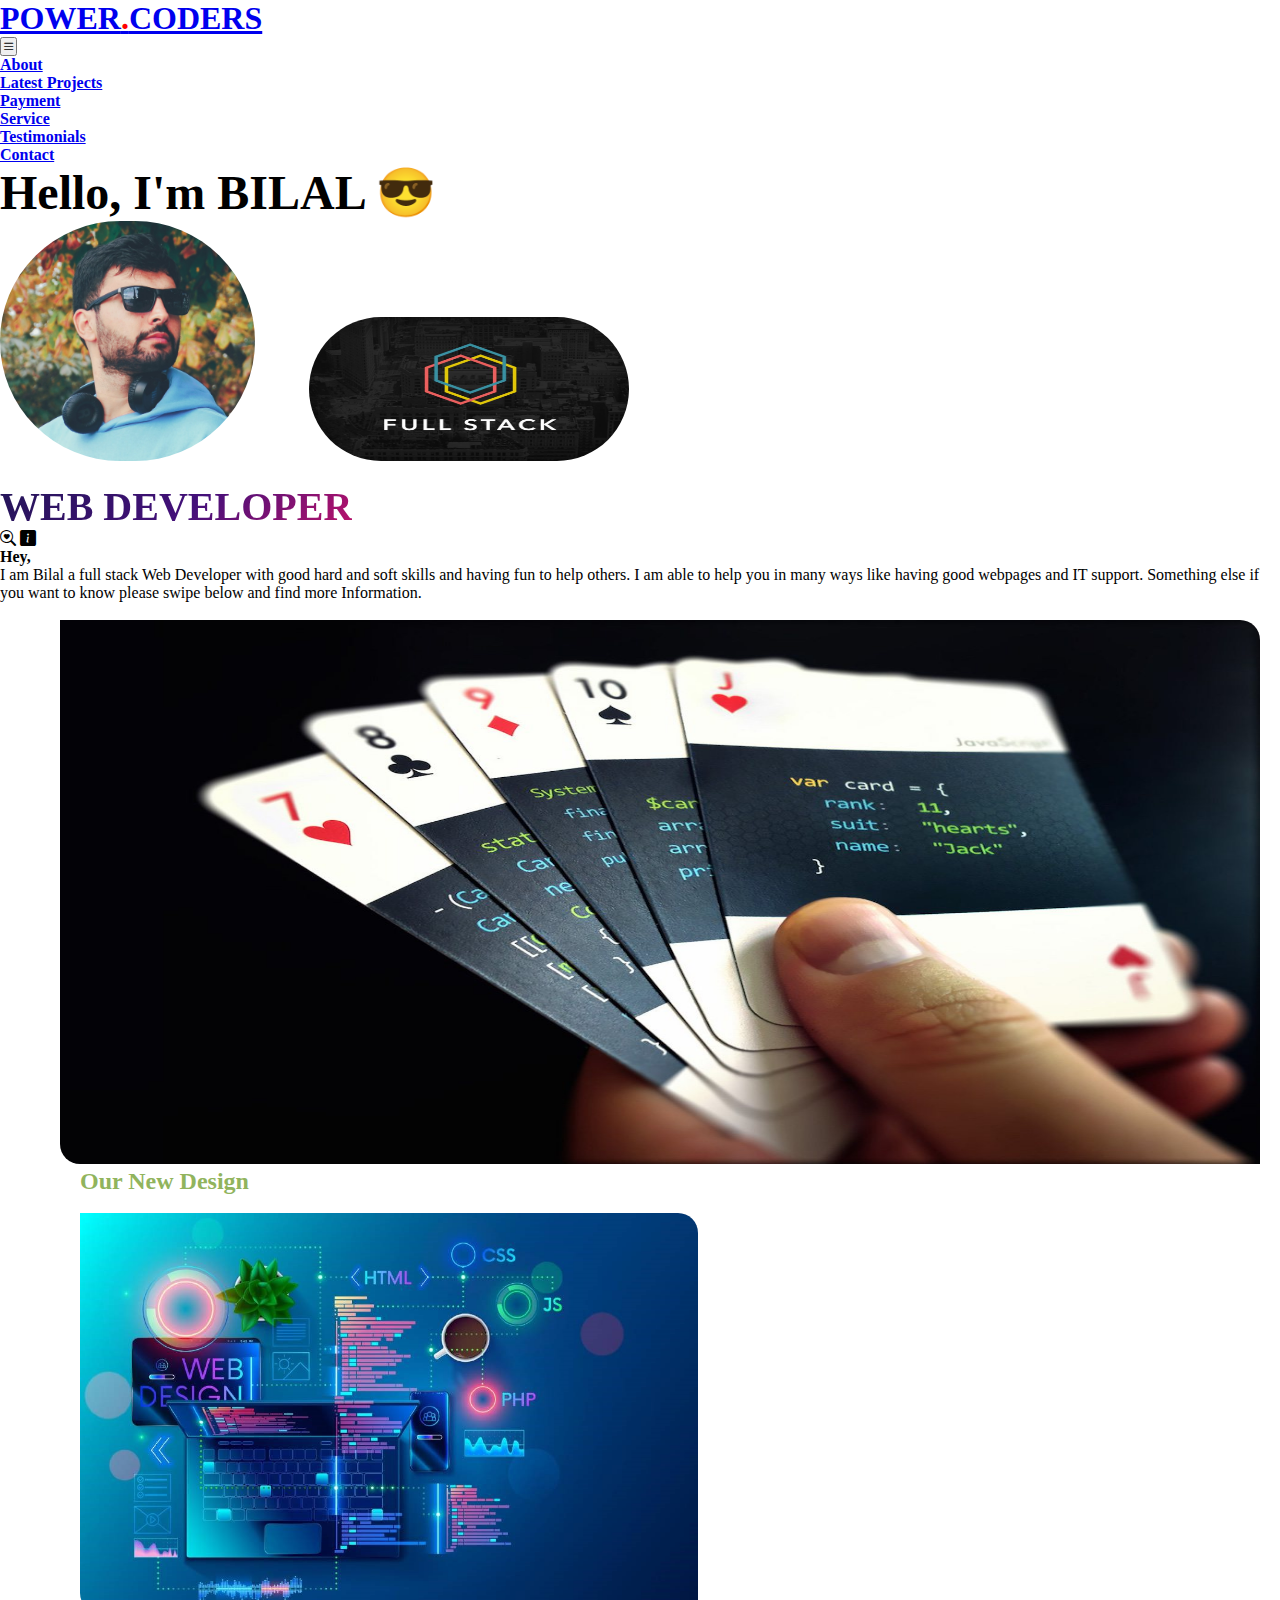
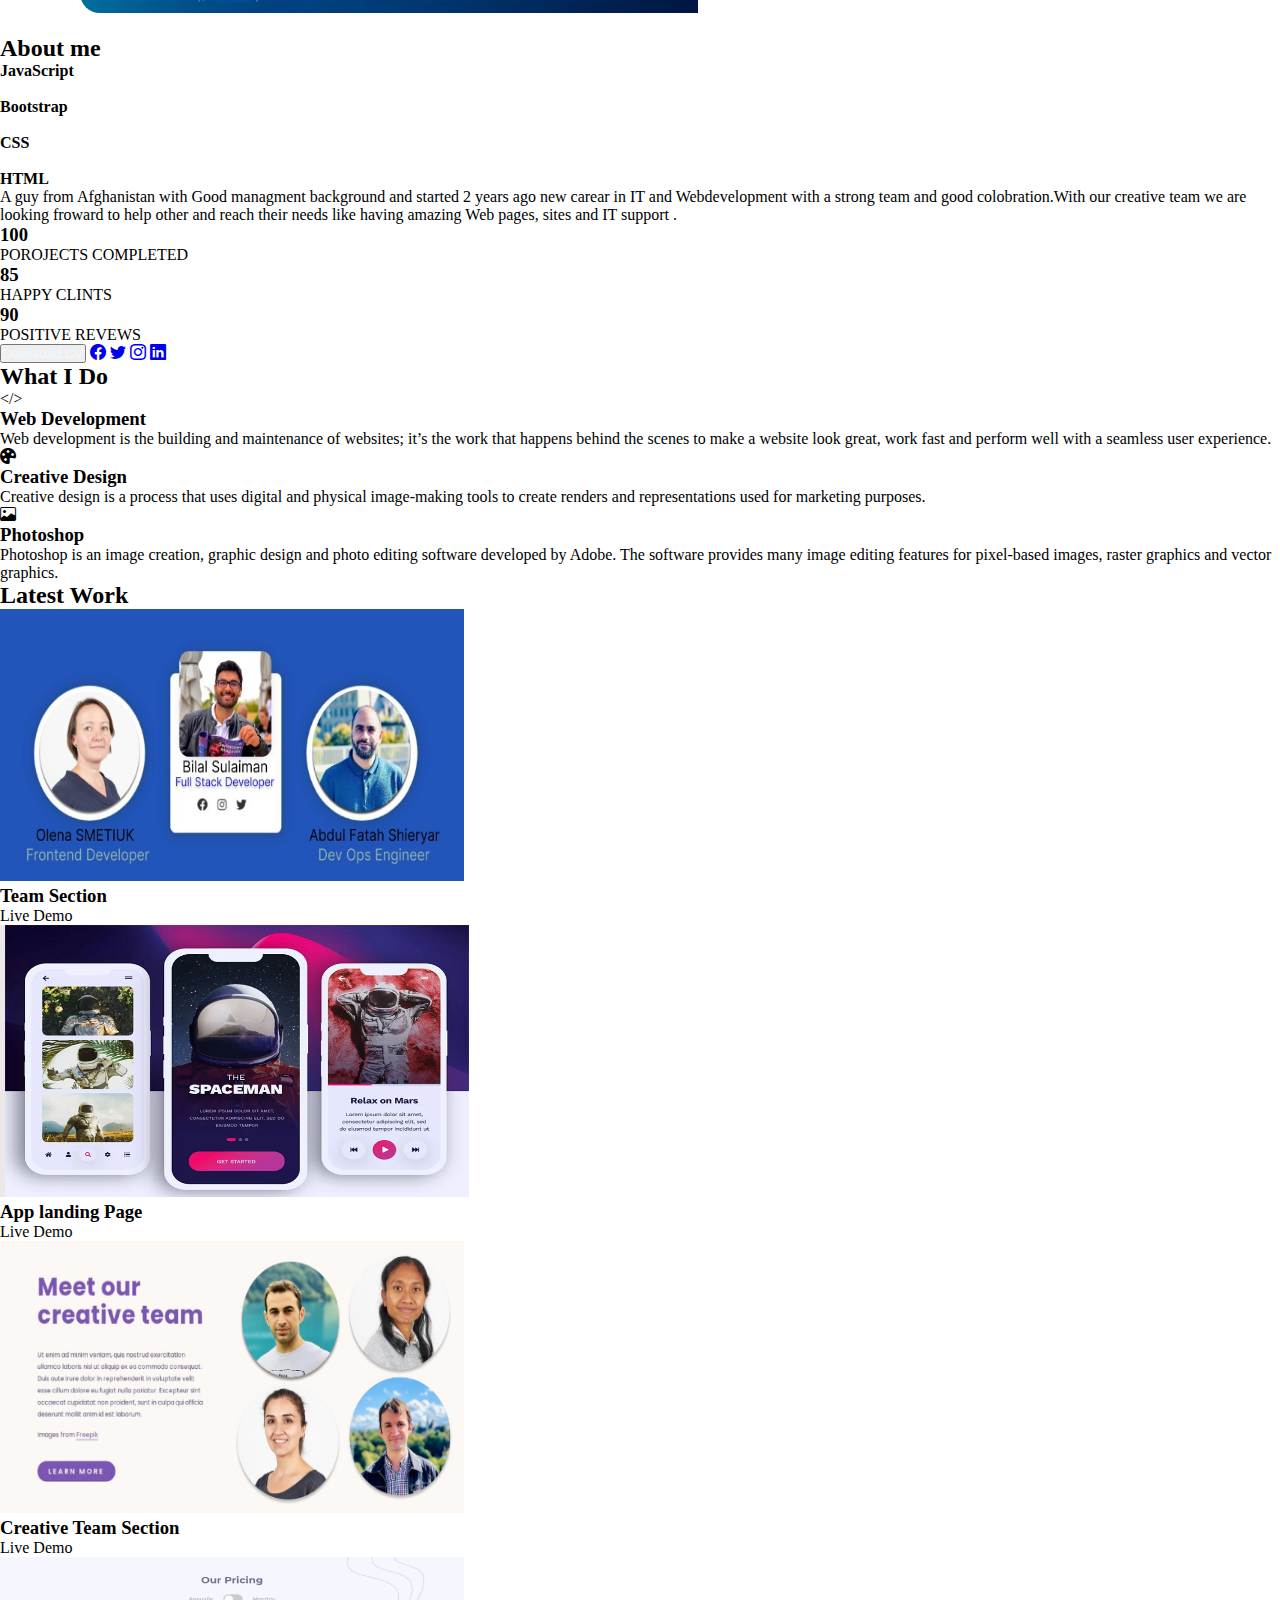
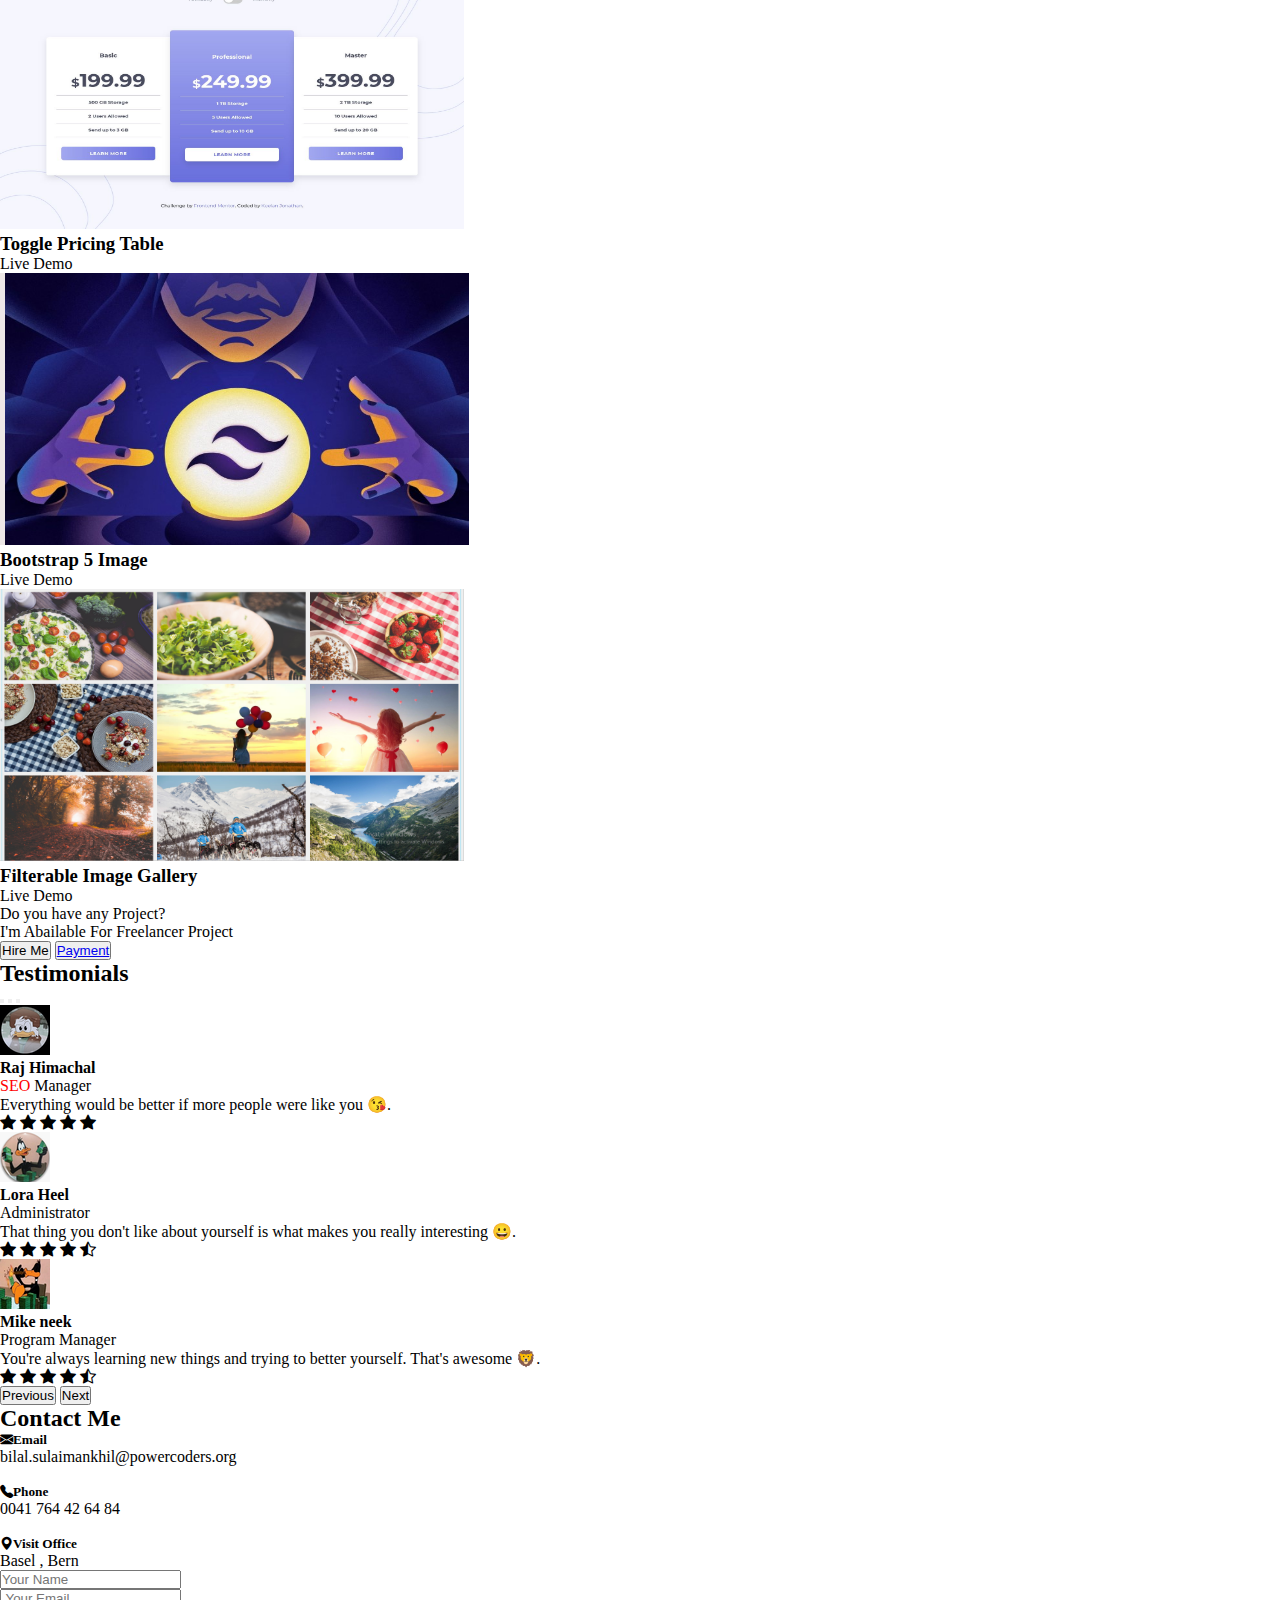
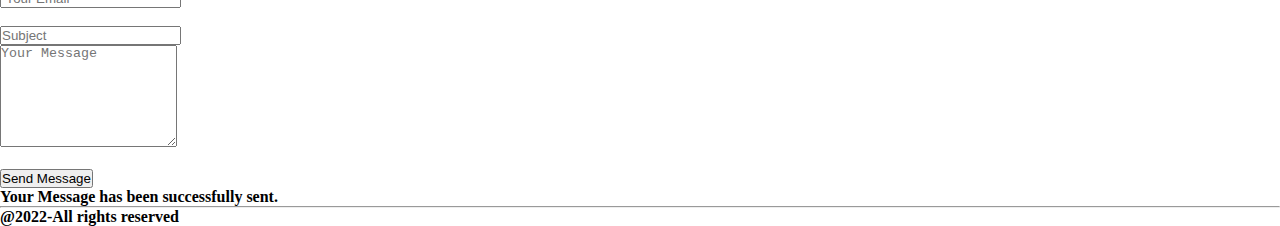
<file: Final Portfolio Project/index.html>
<!DOCTYPE html>
<html lang="en" <head>
<meta charset="UTF-8">
<meta http-equiv="X-UA-Compatible" content="IE=edge">
<meta name="viewport" content="width=device-width, initial-scale=1.0">
<!-- CSS only -->
<link href="https://cdn.jsdelivr.net/npm/bootstrap@5.2.2/dist/css/bootstrap.min.css" rel="stylesheet"
    integrity="sha384-Zenh87qX5JnK2Jl0vWa8Ck2rdkQ2Bzep5IDxbcnCeuOxjzrPF/et3URy9Bv1WTRi" crossorigin="anonymous">
<link rel="stylesheet" href="https://cdn.jsdelivr.net/npm/bootstrap-icons@1.9.1/font/bootstrap-icons.css">
<link rel="stylesheet" href="./style.css">

<title>portfolio</title>
</head>

<body>
    <main>
        <nav class="navbar navbar-expand-lg bg-light">
            <div class="container-fluid d-flex mx-5">
                <a class="navbar-brand  text-primary " href="#">
                    <h1 class="power">POWER<span class="span">.</span>CODERS</h1>
                </a>
                <!--  button -->
                <div class="btn-group ml mx-5">
                    <button type="button" class="btn btn-primary mx-4 px-3 rounded-3 " data-bs-toggle="dropdown"
                        aria-expanded="false">
                        <i class="bi bi-list"></i>
                    </button>
                    <ul class="dropdown-menu">
                        <li><a class="dropdown-item" href="#About-me">About</a></li>
                        <li><a class="dropdown-item" href="#Projects">Latest Projects</a></li>
                        <li><a class="dropdown-item" href="#payment">Payment</a></li>
                        <li><a class="dropdown-item" href="#service">Service</a></li>
                        <li><a class="dropdown-item" href="#Testimonials">Testimonials</a></li>
                        <li><a class="dropdown-item" href="#Contact-Me">Contact</a></li>
                    </ul>
                </div>
            </div>
        </nav>
        <div class="container">
            <div class="row">
                <div class="col-6">
                    <p class="pt-4 mt-4"><b class="bilal">Hello, I'm BILAL &#128526;</b></p>

                    <img id="profile" src="./images/Profile.JPG" alt="">
                    <img class="vibrate-1" id="fullstack" src="./images/fullstack.jpg" alt="">
                    <br><br>
                    <H3 class="text-primary"><b class="web"> WEB DEVELOPER</b></H3>
                    <h4> <i class="bi bi-search-heart text-danger"> </i> <i
                            class="bi bi-info-square-fill text-success"></i></h4>
                    <p><b>Hey,</b> <br>
                        I am Bilal a full stack Web Developer with good hard and soft skills and having fun to help
                        others.
                        I am able to help you in many ways like having good webpages and IT support.
                        Something else if you want to know please swipe below and find more Information.</p>
                    <br>
                    <img class="notebook" src="./images/news.jpg" alt="">
                </div>

                <div class="col-4" id="script-card"> <span class="design">Our New Design</span> <br><br>

                    <img class="rotate-scale-up" ps-lg-0 src="./images/212.jpg" id="newdesign" alt="photo"></div>
            </div>
        </div>
        <br>
        <div class=" d-flex justify-content-center ">
            <h2 id="About-me" class="py-4 fw-bold">About me</h2>
        </div>
        <div class="container">
            <div class="row">
                <div class="col-6">
                    <p><b class="text-danger">JavaScript</b></p>
                    <div class="progress">
                        <div class="progress-bar progress-bar-striped progress-bar-animated bg-danger"
                            role="progressbar" aria-valuenow="75" aria-valuemin="0" aria-valuemax="100"
                            style="width: 35%"></div>
                    </div>
                    <br>
                    <p><b class="text-warning">Bootstrap</b></p>
                    <div class="progress">
                        <div class="progress-bar bg-warning" role="progressbar" aria-label="Basic example"
                            style="width: 50%" aria-valuenow="50" aria-valuemin="0" aria-valuemax="100"></div>
                    </div>
                    <br>
                    <p><b class="text-info">CSS</b></p>
                    <div class="progress">
                        <div class="progress-bar" role="progressbar" aria-label="Basic example" style="width: 75%"
                            aria-valuenow="75" aria-valuemin="0" aria-valuemax="100"></div>
                    </div>
                    <br>
                    <p><b class="text-success">HTML</b></p>
                    <div class="progress">
                        <div class="progress-bar bg-success" role="progressbar" aria-label="Basic example"
                            style="width: 100%" aria-valuenow="100" aria-valuemin="0" aria-valuemax="100"></div>
                    </div>
                </div>
                <div class="col-6">
                    <p>A guy from Afghanistan with Good managment background and started 2 years ago new carear in IT
                        and Webdevelopment
                        with a strong team and good colobration.With our creative team we are looking froward to help
                        other and reach their needs like
                        having amazing Web pages, sites and IT support .
                    </p>
                    <div class="row">
                        <div class="col-4">
                            <h3 class="fw-bold">100</h3>
                            <p>POROJECTS COMPLETED</p>
                        </div>
                        <div class="col-4">
                            <h3 class="fw-bold">85</h3>
                            <P>HAPPY CLINTS</P>
                        </div>
                        <div class="col-4">
                            <h3 class="fw-bold">90</h3>
                            <P> POSITIVE REVEWS</P>
                        </div>
                        <div>
                            <button type="button" class="btn btn-success btn-sm">
                                <a class="cv" href="./images/CV_Muhamad Bilal Sulaimankhil.pdf">Download CV</a>
                                </a></button>
                            <span class="ms-5 ">
                                <a href="./Facebook/index.html"><i
                                        class="bi bi-facebook ms-5  fs-4 text-primary"></i></a>
                                <a href="https://twitter.com/KINGSMA42221445"> <i
                                        class="bi bi-twitter px-1 fs-4 text-info"></i></a>

                                <a href="https://www.instagram.com/nowcheckmate?r=nametag"><i
                                        class="bi bi-instagram  fs-4 text-secondary"></i></a>
                                <a href="https://www.linkedin.com/in/bilal-sulaiman-145161231/"><i
                                        class="bi bi-linkedin px-1  fs-4 text-secondary"> </i></a>
                            </span>
                        </div>
                    </div>
                </div>
            </div>
        </div>
        <div class=" d-flex justify-content-center bg-light">
            <!-- another Container -->
            <h2 id="service" class="py-4 fw-bold">What I Do</h2>
        </div>
        <div class="container  my-3 py-4">
            <div class="row p-1 d-flex justify-content-center">
                <div class="col-4 border border  py-3 ">
                    <span class="fw-bold fs-3 text-primary d-flex justify-content-center">&lt;&#47;&gt;</span>
                    <h3 class=" d-flex justify-content-center">Web Development</h3>
                    <p class="">Web development is the building and maintenance of websites;
                        it’s the work that happens behind the scenes to make a website look
                        great, work fast and perform well with a seamless user experience.</p>
                </div>
                <div class="col-4 border  py-4 ">
                    <i class="bi bi-palette-fill fs-3 text-primary d-flex justify-content-center"></i>
                    <h3 class=" d-flex justify-content-center">Creative Design</h3>
                    <p class=" d-flex justify-content-center">Creative design is a process that uses digital and
                        physical image-making tools to create renders and representations used for marketing purposes.
                    </p>
                </div>
                <div class="col-4  py-4 border">
                    <i class="bi bi-image fs-3 text-primary d-flex justify-content-center"></i>
                    <h3 class=" d-flex justify-content-center">Photoshop</h3>
                    <p class=" d-flex justify-content-center">Photoshop is an image creation,
                        graphic design and photo editing software developed by Adobe. The software
                        provides many image editing features for pixel-based images, raster
                        graphics and vector graphics.</p>
                </div>
            </div>
        </div>
        <div class=" d-flex justify-content-center ">
            <h2 id="Projects" class="py-4 fw-bold">Latest Work</h2>
        </div>
        <div class="container">
            <div class="row">
                <div class="col-4">
                    <div class="" style="width: 26rem; ">
                        <img src="./images/Screenshot 2022-10-23 160554.jpg" class="card-img-top" alt="...">
                        <div class="card-body">
                            <h3 class="mt-4">Team Section</h3>
                            <p class="text-primary">Live Demo</p>
                        </div>
                    </div>
                </div>
                <div class="col-4">
                    <div class="" style="width: 26rem; ">
                        <img src="./images/spaceman.jpg" id="bootstrap" class="card-img-top" alt="...">
                        <div class="card-body">
                            <h3 class="mt-4">App landing Page</h3>
                            <p class="text-primary">Live Demo</p>
                        </div>
                    </div>
                </div>
                <div class="col-4">
                    <div class="" style="width: 26rem; ">
                        <img src="./images/C t.jpg" class="card-img-top" alt="...">
                        <div class="card-body">
                            <h3 class="mt-4">Creative Team Section</h3>
                            <p class="text-primary">Live Demo</p>
                        </div>
                    </div>
                </div>
            </div>
            <div class="row mt-5">
                <div class="col-4">
                    <div class="" style="width: 26rem; ">
                        <img src="./images/table.jpg" class="card-img-top" alt="...">
                        <div class="card-body">
                            <h3 class="mt-4">Toggle Pricing Table</h3>
                            <p class="text-primary">Live Demo</p>
                        </div>
                    </div>
                </div>
                <div class="col-4">
                    <div class="" style="width: 26rem; ">
                        <img src="./images/boots.jpg" id="bootstrap" class="card-img-top" alt="...">
                        <div class="card-body">
                            <h3 class="mt-4">Bootstrap 5 Image </h3>
                            <p class="text-primary">Live Demo</p>
                        </div>
                    </div>
                </div>
                <div class="col-4">
                    <div class="" style="width: 26rem; ">
                        <img src="./images/f g.png" class="card-img-top" alt="...">
                        <div class="card-body">
                            <h3 class="mt-4">Filterable Image Gallery</h3>
                            <p class="text-primary">Live Demo</p>
                        </div>
                    </div>
                </div>
            </div>

        </div>

        <div class="bg-danger">
            <p class="d-flex justify-content-center  text-white pt-2 ">Do you have any Project?</p>
            <p class=" fw-bold d-flex justify-content-center  text-white ">I'm Abailable For Freelancer Project</p>
            <div class="d-flex justify-content-center pb-3  ">
                <button type="button" class="btn btn-outline-light mx-4">Hire Me</button>
                <button type="button" class="btn btn-outline-dark"><a href="./form/index (3).html"
                        class=" text-decoration-none text-white" id="payment">Payment </a></button>
            </div>
        </div>
        <div class=" d-flex justify-content-center pt-4 ">
            <h2 id="Testimonials" class="py-4 fw-bold">Testimonials</h2>
        </div>
        <section>
            <div class="container shadow p-3 mb-5 bg-body rounded">
                <div class="row justify-content-center my-3">
                    <div class="col-9">
                        <div id="carouselExampleIndicators" class="carousel slide " data-bs-ride="carousel">
                            <div class="carousel-indicators">
                                <button type="button" data-bs-target="#carouselExampleIndicators" data-bs-slide-to="0"
                                    class="active bg-primary " aria-current="true" aria-label="Slide 1"></button>
                                <button class="bg-primary" type="button" data-bs-target="#carouselExampleIndicators"
                                    data-bs-slide-to="1" aria-label="Slide 2"></button>
                                <button class="bg-primary" type="button" data-bs-target="#carouselExampleIndicators"
                                    data-bs-slide-to="2" aria-label="Slide 3"></button>
                            </div>
                            <!-- Carusel Started -->
                            <div class="carousel-inner bg-light">
                                <div class="carousel-item active mb-5">
                                    <div class="px-5">
                                        <div class="d-flex">
                                            <img src="./images/t4.png " class="w-25  rounded-circle my-3 px-4" />
                                            <div class="mt-4">
                                                <h4>Raj Himachal</h4>
                                                <p class=""><span id="SEO">SEO</span> Manager</p>
                                            </div>
                                        </div>
                                        <div>
                                            <p>
                                                Everything would be better if more people were like you &#128536;.
                                            </p>
                                            <span class="text-succes">
                                                <i class="bi bi-star-fill text-primary"></i>
                                                <i class="bi bi-star-fill text-primary"></i>
                                                <i class="bi bi-star-fill text-primary"></i>
                                                <i class="bi bi-star-fill text-primary"></i>
                                                <i class="bi bi-star-fill text-primary"></i>
                                            </span>
                                        </div>
                                    </div>
                                </div>
                                <div class="carousel-item mb-5">
                                    <div class="px-5">
                                        <div class="d-flex">
                                            <img src="./images/t2.png " class="w-25 rounded-circle my-3 px-4" />
                                            <div class="mt-4">
                                                <h4>Lora Heel</h4>
                                                <p class="">Administrator</p>
                                            </div>
                                        </div>
                                        <div>
                                            <p>
                                                That thing you don't like about yourself is what makes you really
                                                interesting &#128512;. </p>
                                            <span class="text-succes">
                                                <i class="bi bi-star-fill text-primary"></i>
                                                <i class="bi bi-star-fill text-primary"></i>
                                                <i class="bi bi-star-fill text-primary"></i>
                                                <i class="bi bi-star-fill text-primary"></i>
                                                <i class="bi bi-star-half  text-primary"></i>
                                            </span>
                                            </p>
                                        </div>
                                    </div>
                                </div>
                                <div class="carousel-item mb-5">
                                    <div class="px-5">
                                        <div class="d-flex">
                                            <img src="./images/t3 (1).png " class="w-25 rounded-circle my-3 px-4" />
                                            <div class="mt-4">
                                                <h4>Mike neek</h4>
                                                <p class="">Program Manager</p>
                                            </div>
                                        </div>
                                        <div>
                                            <p>
                                                You're always learning new things and trying to better yourself. That's
                                                awesome &#129409;.
                                            </p>
                                            <span class="text-succes">
                                                <i class="bi bi-star-fill text-primary"></i>
                                                <i class="bi bi-star-fill text-primary"></i>
                                                <i class="bi bi-star-fill text-primary"></i>
                                                <i class="bi bi-star-fill text-primary"></i>
                                                <i class="bi bi-star-half  text-primary"></i>
                                            </span>
                                        </div>
                                    </div>
                                </div>
                            </div>
                            <button class="carousel-control-prev" type="button"
                                data-bs-target="#carouselExampleIndicators" data-bs-slide="prev">
                                <span class="carousel-control-prev-icon  " aria-hidden="true"></span>
                                <span class="visually-hidden">Previous</span>
                            </button>
                            <button class="carousel-control-next " type="button"
                                data-bs-target="#carouselExampleIndicators" data-bs-slide="next">
                                <span class="carousel-control-next-icon" aria-hidden="true"></span>
                                <span class="visually-hidden">Next</span>
                            </button>
                        </div>
                    </div>
                </div>
            </div>
        </section>
        <div class=" d-flex justify-content-center pt-4 px-5">
            <h2 id="Contact-Me" class="py-4 fw-bold">Contact Me</h2>
        </div>
        <div class="container shadow p-3 mb-5 bg-body rounded">
            <div class="row">
                <div class="col-3">
                    <h5><i class="bi bi-envelope-fill text-primary pe-2"></i>Email</h5>
                    <p class="ms-4">bilal.sulaimankhil@powercoders.org</p><br>
                    <h5><i class="bi bi-telephone-fill text-primary pe-2"></i>Phone</h5>
                    <p class="ms-4">0041 764 42 64 84</p><br>
                    <h5><i class="bi bi-geo-alt-fill text-primary pe-2"></i>Visit Office</h5>
                    <p class="ms-4">Basel , Bern</p>
                </div>
                <div class="col-1"></div>
                <div class="col-7">
                    <div class="row g-2">
                        <div class="col-md">
                            <div class="">
                                <input type="text" class="form-control" placeholder="Your Name">
                            </div>
                        </div>
                        <div class="col-md">
                            <div class="col-md">
                                <div class="">
                                    <input type="text" class="form-control" placeholder=" Your Email">
                                </div>
                            </div>
                        </div>
                    </div>
                    <div>
                        <br>
                        <!-- Live Toast started -->
                        <div class="input-group mb-4 si">
                            <input type="text" class="form-control" placeholder="Subject">
                        </div>
                    </div>
                    <div>
                        <textarea class="form-control" placeholder="Your Message" style="height: 100px"></textarea>
                    </div>
                    <br>
                    <div class="col-4">
                        <button type="button" class="btn btn-primary mb-4" id="toastbtn">Send Message</button>

                        <div class="position-fixed bottom-0 end-0 p-3" style="z-index: 2">
                            <div id="liveToast" class="toast" role="alert" aria-live="assertive" aria-atomic="true"
                                data-bs-delay="3000">
                                <div class="toast-body bg-success text-white"><strong>Your Message has been successfully
                                        sent.
                                    </strong>
                                </div>
                            </div>
                        </div>
                    </div>
                </div>
            </div>
        </div>
        <hr>
        <div class="d-flex justify-content-center"><b class="py-4">@2022-All rights reserved </b></div>
    </main>
    <!-- JavaScript Bundle with Popper -->
    <script src="https://cdn.jsdelivr.net/npm/bootstrap@5.0.2/dist/js/bootstrap.bundle.min.js"
        integrity="sha384-MrcW6ZMFYlzcLA8Nl+NtUVF0sA7MsXsP1UyJoMp4YLEuNSfAP+JcXn/tWtIaxVXM" crossorigin="anonymous">
    </script>
    <script>
        var tooltipTriggerList = [].slice.call(document.querySelectorAll('[data-bs-toggle="tooltip"]'));
        var tooltipList = tooltipTriggerList.map(function (tooltipTriggerEl) {
            return new bootstrap.Tooltip(tooltipTriggerEl);
        });

        document.getElementById("toastbtn").onclick = function () {
            var toastElList = [].slice.call(document.querySelectorAll(".toast"));
            var toastList = toastElList.map(function (toastEl) {
                return new bootstrap.Toast(toastEl, {
                    Animation: true
                });
            });
            toastList.forEach((toast) => toast.show());
        };
    </script>


</body>

</html>
</file>
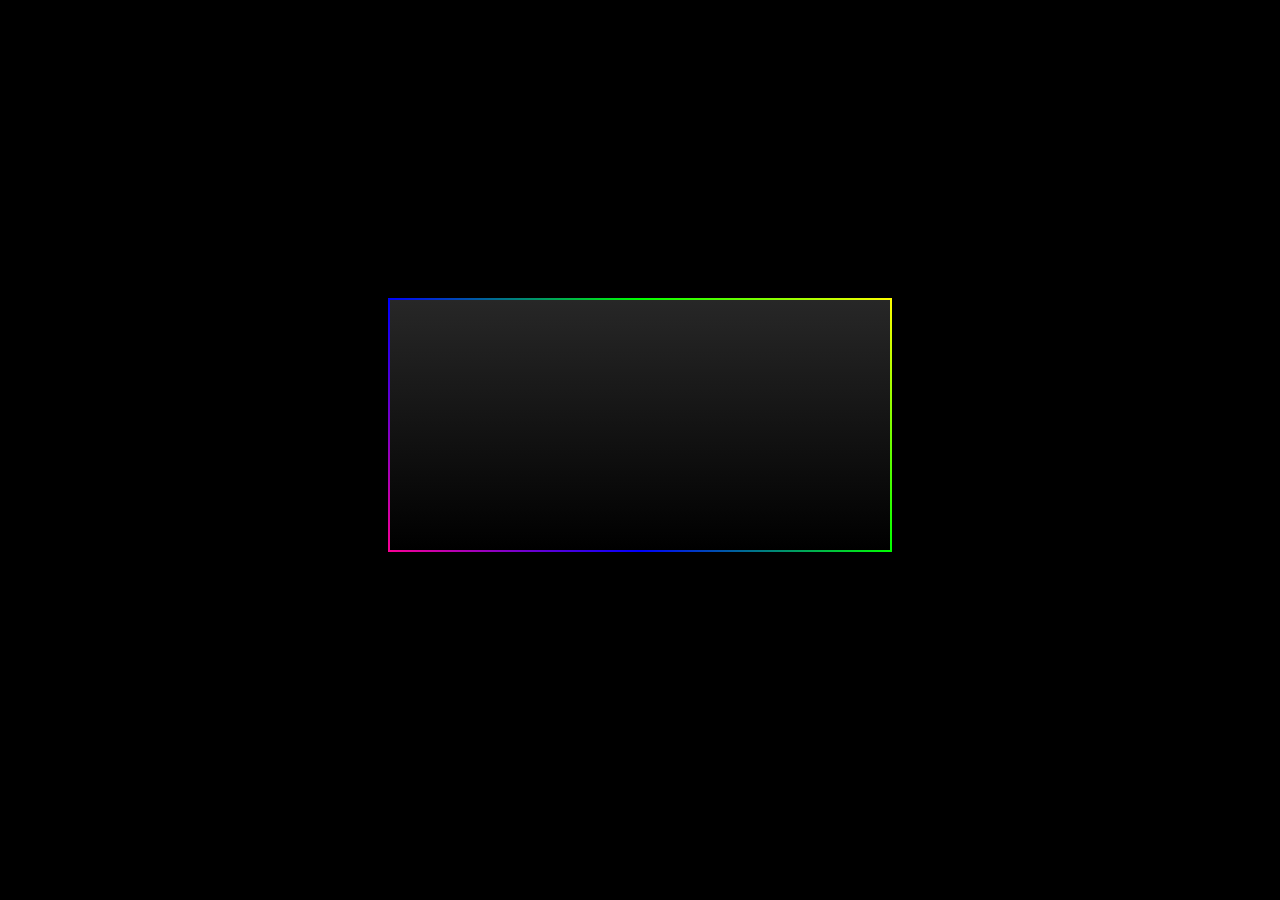
<file: Final Portfolio Project/anim/index.html>
<!DOCTYPE html>
<html lang="en">
<head>
    <meta charset="UTF-8">
    <meta http-equiv="X-UA-Compatible" content="IE=edge">
    <meta name="viewport" content="width=device-width, initial-scale=1.0">
    <title>Document</title>
    <link rel="stylesheet" href="./style.css">
</head>
<body>

  <div id="block"></div>

   
    
</body>
</html>
</file>
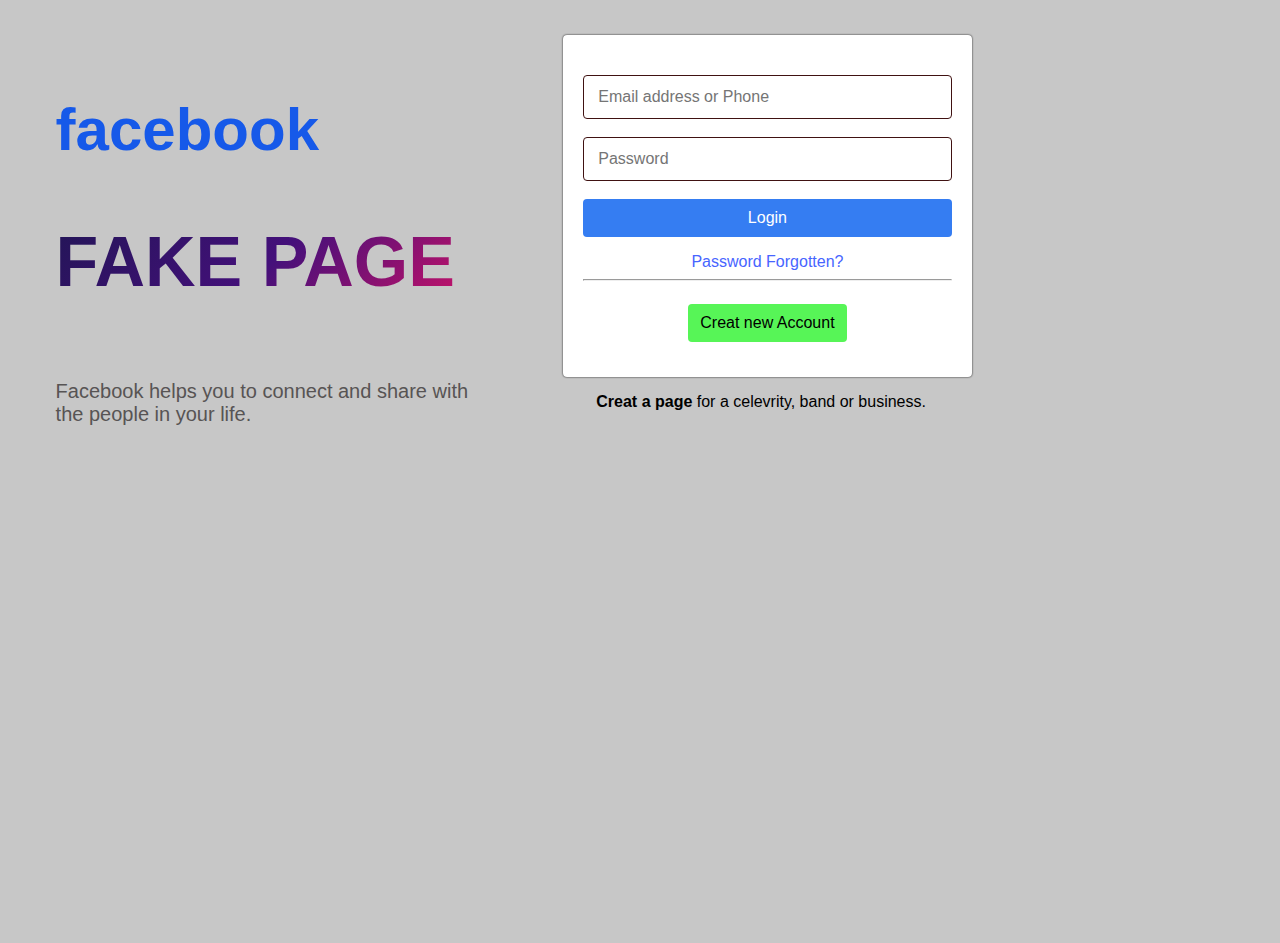
<file: Final Portfolio Project/Facebook/index.html>
<!DOCTYPE html>
<html lang="en">
  <head>
    <meta charset="UTF-8" />
    <meta http-equiv="X-UA-Compatible" content="IE=edge" />
    <meta name="viewport" content="width=device-width, initial-scale=1.0" />
    <title>Facebook</title>
    <link rel="stylesheet" href="style.css" />
  </head>
  <body>
    <main>
      <!--Try somthing-->
      <section class="left-side">
        <h1>facebook</h1>
        <h2  class="fake-page">fake page</h2>
        <p>
          Facebook helps you to connect and share with <br />
          the people in your life.
        </p>
      </section>

      <section id="right-side">
        <div id="form">
          <form>
            <div class="form-group">
              <input
                type="text"
                class="control"
                placeholder="Email address or Phone"
              />
            </div>
            <div class="form-group">
              <input type="password" class="control" placeholder="Password" />
            </div>
            <button id="login">Login</button>
          </form>
          <div>
            <a href="#" id="password-forgotten">Password Forgotten?</a>
          </div>
          <hr />
          <div id="text">
            <button id="new-account">Creat new Account</button>
          </div>
        </div>
        <p class="last-line">
            <b>Creat a page</b> for a celevrity, band or business.
        </p>
      </section>
    </main>
  </body>
</html>
</file>
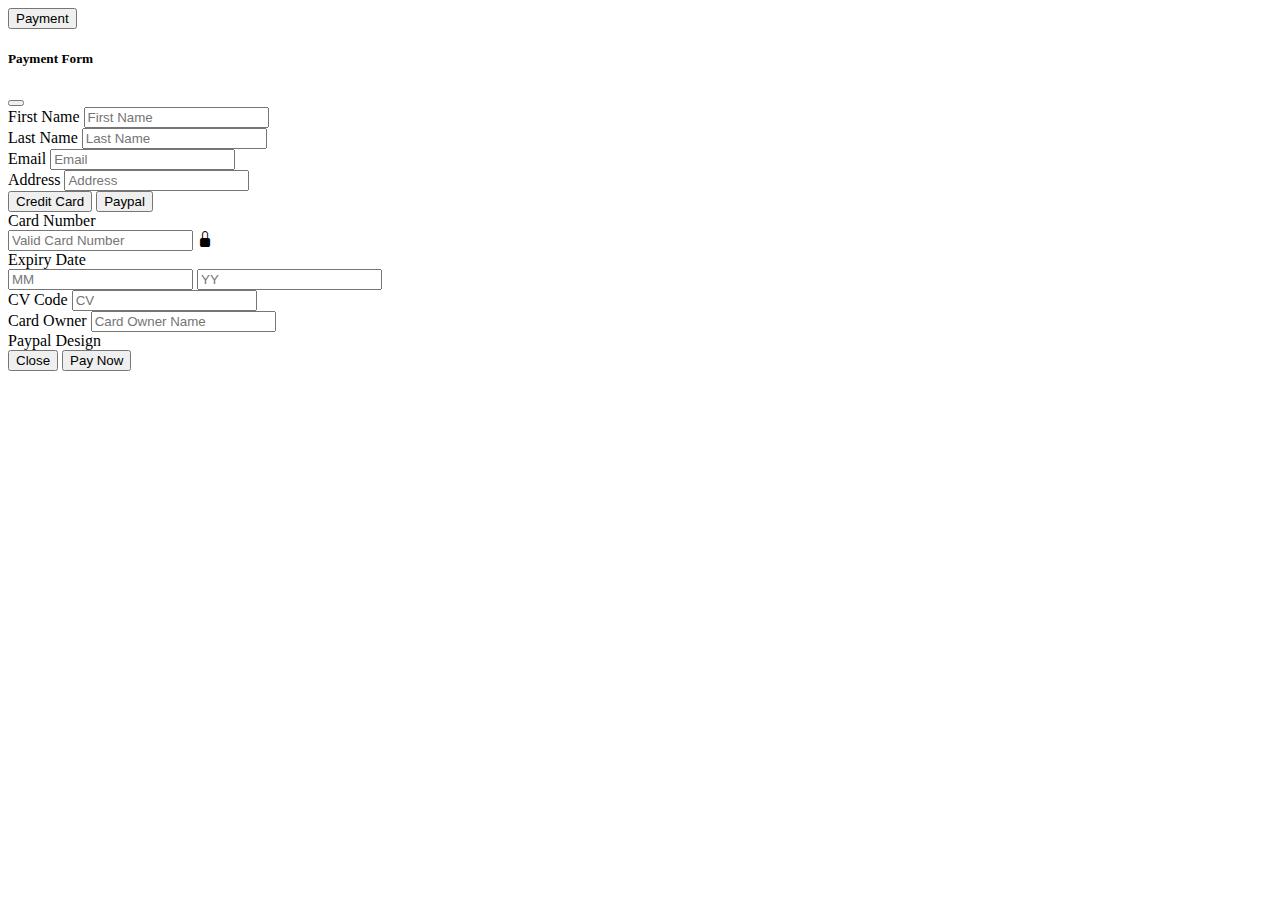
<file: Final Portfolio Project/form/index (3).html>
<!DOCTYPE html>
<html lang="en">
  <head>
    <meta charset="utf-8" />
    <meta name="viewport" content="width=device-width, initial-scale=1" />
    <title>Bootstrap Payment Design</title>

    <!-- Bootstrap CDN -->
    <link
      href="https://cdn.jsdelivr.net/npm/bootstrap@5.2.1/dist/css/bootstrap.min.css"
      rel="stylesheet"
      integrity="sha384-iYQeCzEYFbKjA/T2uDLTpkwGzCiq6soy8tYaI1GyVh/UjpbCx/TYkiZhlZB6+fzT"
      crossorigin="anonymous"
    />

    <!-- Bootstrap Icons-->
    <link
      rel="stylesheet"
      href="https://cdn.jsdelivr.net/npm/bootstrap-icons@1.3.0/font/bootstrap-icons.css"
    />
  </head>
  <body>
    <main class="d-flex justify-content-center pt-5">
      <div>
        <!-- Button trigger modal -->
        <button
          type="button"
          class="btn btn-primary"
          data-bs-toggle="modal"
          data-bs-target="#exampleModal"
        >
          Payment
        </button>

        <!-- Modal -->
        <div
          class="modal fade"
          id="exampleModal"
          tabindex="-1"
          aria-labelledby="exampleModalLabel"
          aria-hidden="false"
        >
          <div class="modal-dialog">
            <div class="modal-content">
              <div class="modal-header bg-info text-white">
                <h5 class="modal-title" id="exampleModalLabel">Payment Form</h5>
                <button
                  type="button"
                  class="btn-close"
                  data-bs-dismiss="modal"
                  aria-label="Close"
                ></button>
              </div>
              <div class="modal-body">
                <!-- Full Name-->
                <div class="row">
                  <div class="col-6">
                    <label class="form-label">First Name</label>
                    <input
                      type="text"
                      class="form-control"
                      placeholder="First Name"
                    />
                  </div>

                  <div class="col-6">
                    <label class="form-label">Last Name</label>
                    <input
                      type="text"
                      class="form-control"
                      placeholder="Last Name"
                    />
                  </div>
                </div>

                <!-- Email -->
                <div class="row mt-3">
                  <div class="col">
                    <label class="form-label">Email</label>
                    <input
                      type="text"
                      class="form-control"
                      placeholder="Email"
                    />
                  </div>
                </div>

                <!-- Address -->
                <div class="row mt-3">
                  <div class="col">
                    <label class="form-label">Address</label>
                    <input
                      type="text"
                      class="form-control"
                      placeholder="Address"
                    />
                  </div>
                </div>

                <!-- Tab Menu -->
                <div class="row mt-3">
                  <div class="col">
                    <nav>
                      <div class="nav nav-tabs" id="nav-tab" role="tablist">
                        <button
                          class="nav-link bg-info text-white active"
                          id="nav-home-tab"
                          data-bs-toggle="tab"
                          data-bs-target="#nav-home"
                          type="button"
                          role="tab"
                          aria-controls="nav-home"
                          aria-selected="true"
                        >
                          Credit Card
                        </button>
                        <button
                          class="nav-link"
                          id="nav-profile-tab"
                          data-bs-toggle="tab"
                          data-bs-target="#nav-profile"
                          type="button"
                          role="tab"
                          aria-controls="nav-profile"
                          aria-selected="false"
                        >
                          Paypal
                        </button>
                      </div>
                    </nav>
                    <div class="tab-content" id="nav-tabContent">
                      <div
                        class="tab-pane fade show active"
                        id="nav-home"
                        tabindex="0"
                      >
                        <!-- Card Number-->
                        <div class="row mt-3">
                          <div class="col">
                            <label class="form-label">Card Number</label>
                            <div class="input-group mb-3">
                              <input
                                type="text"
                                class="form-control"
                                placeholder="Valid Card Number"
                              />
                              <span class="input-group-text bg-info text-white"
                                ><i class="bi bi-lock-fill"></i
                              ></span>
                            </div>
                          </div>
                        </div>

                        <div class="row">
                          <!-- Expiry Date-->
                          <div class="col-8">
                            <label class="form-label">Expiry Date</label>
                            <div class="d-flex">
                              <input
                                type="text"
                                class="form-control w-25 me-4"
                                placeholder="MM"
                              />
                              <input
                                type="text"
                                class="form-control w-25"
                                placeholder="YY"
                              />
                            </div>
                          </div>
                          <!-- Cv Code -->
                          <div class="col-4">
                            <label class="form-label">CV Code</label>
                            <input
                              type="text"
                              class="form-control"
                              placeholder="CV"
                            />
                          </div>
                        </div>

                        <!-- Card Owner -->
                        <div class="row mt-3">
                          <div class="col">
                            <label class="form-label">Card Owner</label>
                            <input
                              type="text"
                              class="form-control"
                              placeholder="Card Owner Name"
                            />
                          </div>
                        </div>
                      </div>
                      <div class="tab-pane fade" id="nav-profile" tabindex="0">
                        Paypal Design
                      </div>
                    </div>
                  </div>
                </div>
              </div>
              <div class="modal-footer">
                <button
                  type="button"
                  class="btn btn-secondary"
                  data-bs-dismiss="modal"
                >
                  Close
                </button>
                <button type="button" class="btn bg-info text-white">
                  Pay Now
                </button>
              </div>
            </div>
          </div>
        </div>
      </div>
    </main>

    <script
      src="https://cdn.jsdelivr.net/npm/bootstrap@5.2.1/dist/js/bootstrap.bundle.min.js"
      integrity="sha384-u1OknCvxWvY5kfmNBILK2hRnQC3Pr17a+RTT6rIHI7NnikvbZlHgTPOOmMi466C8"
      crossorigin="anonymous"
    ></script>
  </body>
</html>
</file>
<file: Final Portfolio Project/style.css>
*{
    margin: 0;
    padding: 0;
}
.dropdown-item{
    font-weight: bolder;
}
.power{
        font-weight: bolder;
        position: relative;
        animation-name: Powercoders;
        animation-duration: 15s;
        }
#profile{
    height: 15rem;
    border-radius: 13rem;
}
.bilal{
    font-size: 3em;
}
#fullstack{
    height: 9rem;
    width: 20rem;
    border-radius: 10rem;
    margin-left: 50px;
}
.span{
    color: red;
}
.design{
    color: rgb(145, 180, 93);
    font-size: 1.5rem;
    font-weight: bolder;
}
.cv{
    text-decoration: none;
    color: aliceblue;
}
#newdesign{
    height:25rem;
width: 20f;
    border-bottom-left-radius: 20px;
    border-top-right-radius: 20px;
}
.notebook{
    height: 34rem;
    width: 75rem;
    margin-left: 60px;
    

    border-bottom-left-radius: 20px;
    border-top-right-radius: 20px;
}
#script-card{
    margin-left: 5rem;
}

.card-img-top{

    height: 17rem;
    width: 29rem;
  
  
}

#bootstrap{
   border-left: solid 5px rgb(237, 231, 231);
}

#SEO{
    color: red;
}

#tips{
height: 30rem;
width:  60rem;
}








.vibrate-1{-webkit-animation:vibrate-1 .3s linear infinite both;animation:vibrate-1 .3s linear infinite both}

@keyframes Powercoders {
    0%   {color:red; left:0px; top:0px;}
    25%  {color:rgb(23, 94, 149); left:200px; top:0px;}
    50%   {color:red; left:0px; top:0px;}
    100% {color:rgb(41, 177, 36); left:200px; top:0px;}
}

.rotate-scale-up {
	-webkit-animation: rotate-scale-up 1.65s linear both;
	        animation: rotate-scale-up 1.65s linear both;
}

@-webkit-keyframes rotate-scale-up {
    0% {
      -webkit-transform: scale(1) rotateZ(0);
              transform: scale(1) rotateZ(0);
    }
    50% {
      -webkit-transform: scale(2) rotateZ(180deg);
              transform: scale(2) rotateZ(180deg);
    }
    100% {
      -webkit-transform: scale(1) rotateZ(360deg);
              transform: scale(1) rotateZ(360deg);
    }
  }
  @keyframes rotate-scale-up {
    0% {
      -webkit-transform: scale(1) rotateZ(0);
              transform: scale(1) rotateZ(0);
    }
    50% {
      -webkit-transform: scale(2) rotateZ(180deg);
              transform: scale(2) rotateZ(180deg);
    }
    100% {
      -webkit-transform: scale(1) rotateZ(360deg);
              transform: scale(1) rotateZ(360deg);
    }
  }

  @-webkit-keyframes vibrate-1 {
    0% {
      -webkit-transform: translate(0);
              transform: translate(0);
    }
    20% {
      -webkit-transform: translate(-2px, 2px);
              transform: translate(-2px, 2px);
    }
    40% {
      -webkit-transform: translate(-2px, -2px);
              transform: translate(-2px, -2px);
    }
    60% {
      -webkit-transform: translate(2px, 2px);
              transform: translate(2px, 2px);
    }
    80% {
      -webkit-transform: translate(2px, -2px);
              transform: translate(2px, -2px);
    }
    100% {
      -webkit-transform: translate(0);
              transform: translate(0);
    }
  }
  @keyframes vibrate-1 {
    0% {
      -webkit-transform: translate(0);
              transform: translate(0);
    }
    20% {
      -webkit-transform: translate(-2px, 2px);
              transform: translate(-2px, 2px);
    }
    40% {
      -webkit-transform: translate(-2px, -2px);
              transform: translate(-2px, -2px);
    }
    60% {
      -webkit-transform: translate(2px, 2px);
              transform: translate(2px, 2px);
    }
    80% {
      -webkit-transform: translate(2px, -2px);
              transform: translate(2px, -2px);
    }
    100% {
      -webkit-transform: translate(0);
              transform: translate(0);
    }
  }

  .web
{
   text-transform: uppercase;
  background-image: linear-gradient(
    -225deg,
    #231557 0%,
    #44107a 29%,
    #ff1361 67%,
    #fff800 100%
  );
  background-size: auto auto;
  background-clip: border-box;
  background-size: 200% auto;
  color: #fff;
  background-clip: text;
  text-fill-color: transparent;
  -webkit-background-clip: text;
  -webkit-text-fill-color: transparent;
  animation: textclip 4s linear infinite;
  display: inline-block;
      font-size: 40px;
}

@keyframes textclip {
  to {
    background-position: 100% center;
  }
}
</file>
<file: Final Portfolio Project/anim/style.css>
body {
	margin: 0;
	padding: 0;
	background-color: #000;
}


#block {
	position: relative;
	margin: 300px auto 0;
	width: 500px;
	height: 250px;
	background: linear-gradient(0deg, #000, #272727);
}

#block:before, #block:after {
	content: '';
	position: absolute;
	left: -2px;
	top: -2px;
	background: linear-gradient(45deg, #fb0094, #0000ff, #00ff00,#ffff00, #ff0000, #fb0094, 
		#0000ff, #00ff00,#ffff00, #ff0000);
	background-size: 400%;
	width: calc(100% + 4px);
	height: calc(100% + 4px);
	z-index: -1;
	animation: steam 20s linear infinite;
}

@keyframes steam {
	0% {
		background-position: 0 0;
	}
	50% {
		background-position: 400% 0;
	}
	100% {
		background-position: 0 0;
	}
}

.block:after {
	filter: blur(50px);
}
</file>
<file: Final Portfolio Project/Facebook/style.css>
*{
    box-sizing: border-box;
}
/*CSS style*/
body{
  margin-top: 35px;
    background-color: rgb(199, 199, 199);
    justify-content: center;
    align-items: center;
    height: 100vh;
  font-family: Arial, Helvetica, sans-serif;
}
main{
    display: flex;
    width: 80%;
    justify-content: space-around;
}
.left-side h1{
color: rgb(22, 89, 233);
font-size: 60px;
margin-bottom: 0;
margin-top: 60px;
}
.left-side p{
    color: rgb(87, 84, 84);
    font-size: 20px;
}
#form{
    box-shadow: 0px 0px 2px 0px;
    background-color: white;
    padding: 40px 20px 20px;
    border-radius: 4px;
    min-width: 400px;
}
.form-group{
    margin-bottom: 18px;
}
.control{
    width: 100%;
    padding: 12px 14px;
    border-radius: 4px;
    border: 1px solid rgb(64, 18, 18);
    font-size: 16px;
}
#login{
    width: 100%;
    text-align: center;
    color: rgb(255, 255, 255);
    background-color: rgb(53, 125, 242);
    border: none;
    border-radius: 4px;
    padding: 10px 0px;
    font-size: 16px;
}
#password-forgotten{
   display: block; 
   color: rgb(71, 101, 255);
   text-align: center;
  margin-top: 16px;
 text-decoration:none
}
#new-account{
    background-color: rgb(87, 245, 87);
    padding: 10px 12px;
    border: none;
    border-radius: 4px;
margin: 15px 105px;
    font-size: 16px 
}
.last-line{
    margin-left: 33px;
}

.fake-page
{
   text-transform: uppercase;
  background-image: linear-gradient(
    -225deg,
    #231557 0%,
    #44107a 29%,
    #ff1361 67%,
    #fff800 100%
  );
  background-size: auto auto;
  background-clip: border-box;
  background-size: 200% auto;
  color: #fff;
  background-clip: text;
  text-fill-color: transparent;
  -webkit-background-clip: text;
  -webkit-text-fill-color: transparent;
  animation: textclip 2s linear infinite;
  display: inline-block;
      font-size: 70px;
}

@keyframes textclip {
  to {
    background-position: 200% center;
  }
}
</file>
